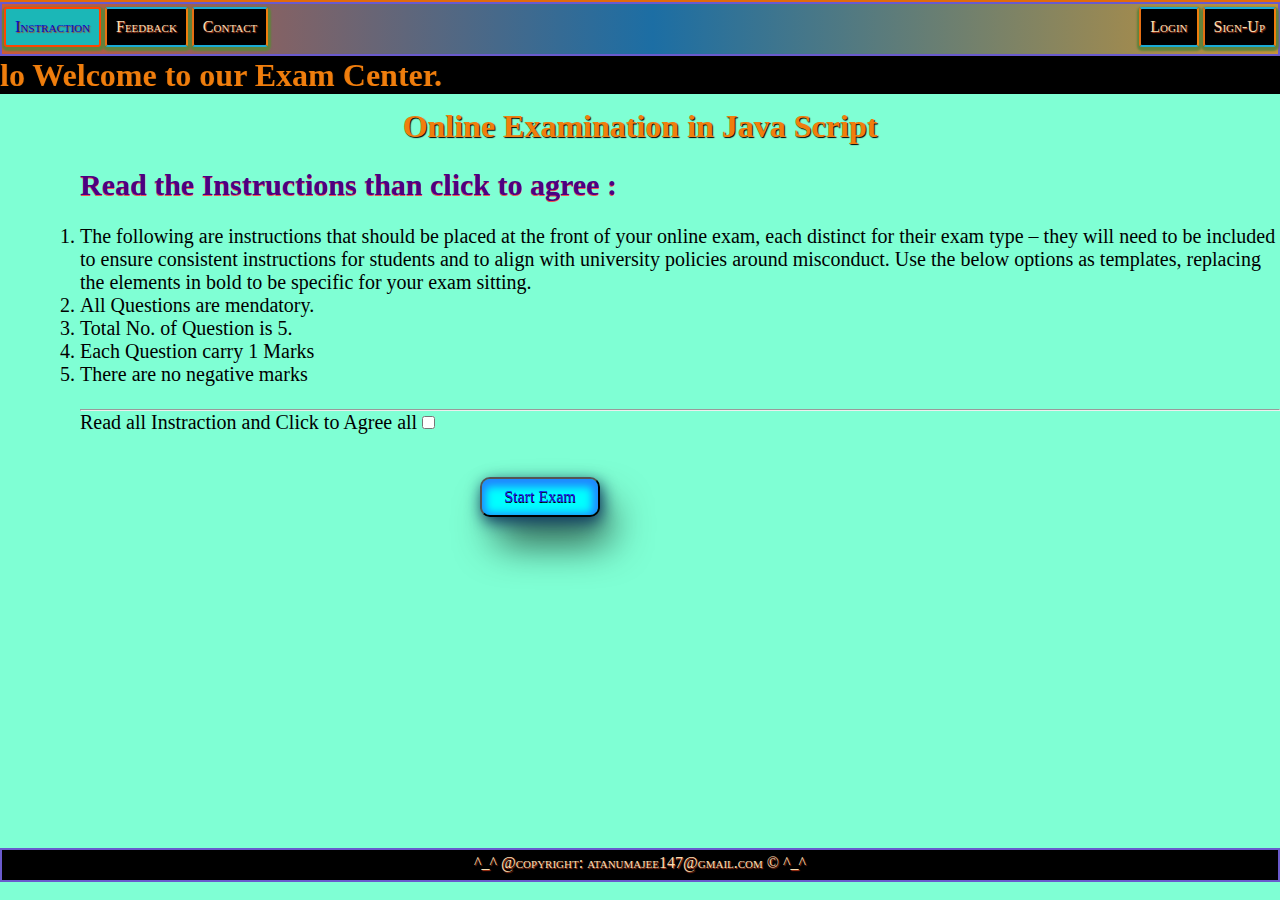
<file: index.html>
<!DOCTYPE html>
<html lang="en">
<head>
    <meta charset="UTF-8">
    <meta http-equiv="X-UA-Compatible" content="IE=edge">
    <meta name="viewport" content="width=device-width, initial-scale=1.0">
    <title>Instruction Page</title>
<link rel="stylesheet" href="./Files/style.css">
<link rel="shortcut icon" href="./img/favicon.ico" type="image/x-icon">
    <style>
        body{
    height: 100vh;
    background-color: aquamarine;}

main{
    height: 88vh;
    
}
    </style>

</head>
<body onload="getName()">
    <div class="progress"></div>
    <header>
        <nav>
            <ul>
                <li style="background-color: rgb(27, 183, 183);border: 2px solid orangered;"><a href="./index.html" style="color: rgb(12, 12, 202);">Instraction</li>
         
                <li><a href="./feedback.html">Feedback</a></li>
                <li><a href="./contact.html">Contact</a></li>
                <li class="left"><a href="./sign-up.html" >Sign-Up</a></li>
                <li class="left" ><a href="./login.html" >Login</a></li>
            </ul>
        </nav>
    </header>
    <main>

       <marquee behavior="else" direction="right"><h1> Hello <span id="name" style="background-color: black; color: #f07e0d; text-shadow: 1px 1px 1px  black;  font-family: Georgia, 'Times New Roman', Times, serif;box-shadow: none; font-size: 34px;"> </span> Welcome to our Exam Center.</h1></marquee>
  
     
      <h1 id="inst">Online Examination in Java Script <div id="time"></div></h1>
      <br>
      <div id="maininstrack">
    <h2 >Read the Instructions than click to agree :  </h2>
    <br>
    <ol>
        <li>The following are instructions that should be placed at the front of your online exam, each distinct for their exam type – they will need to be included to ensure consistent instructions for students and to align with university policies around misconduct. Use the below options as templates, replacing the elements in bold to be specific for your exam sitting. </li>
        <li>All Questions are mendatory.</li>
        <li>Total No. of Question is 5.</li>
        <li>Each Question carry 1 Marks</li>
        <li>There are no negative marks</li>
    </ol>
    <br> <hr>
    <label for="checkbox"> Read all Instraction and Click to Agree all  
    <input type="checkbox" id="checkbox" name="checkbox" value="checkbox" ></label><br><br>
      <button id="startExamBtn">Start Exam</button>
</div> 
    </main>
    <footer id="footer"><p> ^_^ @copyright: <a href="mailto:atanumajee147@gmail.com" id="aidlast">atanumajee147@gmail.com</a> &copy; ^_^</p></footer>
    <script src="./Files/system.js"></script>
    
  <script>
      // use to real time and date generate
setInterval(() => {
    let myTime= new Date();
    let time = (`${myTime.getHours()}:${myTime.getMinutes()}:${myTime.getSeconds()} at ${myTime.getDay()}/${myTime.getDate()}/${myTime.getFullYear()}`);
    document.getElementById("time").innerHTML=time;
  }, 1000);

  </script>
         <script src="./Files/system.js"></script>

</body>
</html>
</file>
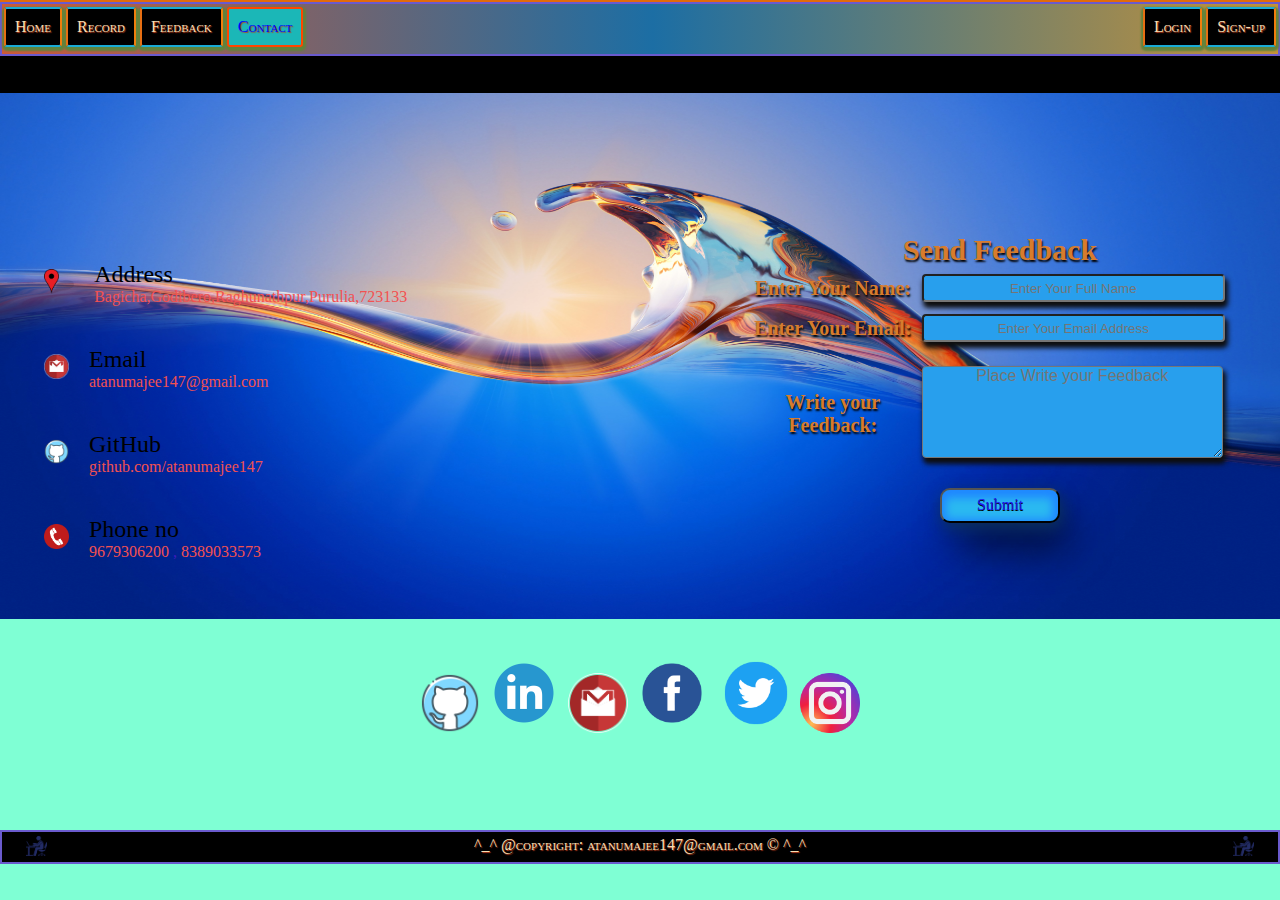
<file: contact.html>
<!DOCTYPE html>
<html lang="en">

<head>
    <meta charset="UTF-8">
    <meta http-equiv="X-UA-Compatible" content="IE=edge">
    <meta name="viewport" content="width=device-width, initial-scale=1.0">
    <title>Contact-Me</title>
   <link rel="shortcut icon" href="./img/favicon.ico" type="image/x-icon">
    <link rel="stylesheet" href="./Files/style.css">
</head>
<style>
    body {
        height: 100vh;

    }

    main {
        height: 86vh;
        background-image: url(./img/4.jpg);
        background-size: 100vw 44vw;
        background-repeat: no-repeat;

    }

    .fb {
        background-color: rgb(27, 183, 183);
        border: 2px solid orangered;
    }

    .fbn {
        color: blue;
    }
</style>

<body>
    <div class="progress"></div>
    <header>
        <nav>
            <ul>
                <li><a href="#">Home</a></li>
                <li><a href="./record.html">Record</a></li>
                <li><a href="./feedback.html">Feedback</a></li>
                <li class="fb"><a href="./contact.html" class="fbn">Contact</a></li>
                <li class="left"><a href="./sign-up.html">Sign-up</a></li>
                <li class="left"><a href="./login.html">Login</a></li>
            </ul>
        </nav>
    </header>
    <main>
        <div class="content">

            <marquee behavior="else" direction="left">
                <h1>Your Opinion is improtant to us.This way we can keep improving our webside..</h1>
            </marquee>
        </div>
        <div id="yourfeedBack">


            <div class="container">
                <div class="contactInfo">
                    <div class="box">
                        <div class="icon">
                            <a href="#"><img src="./img/map.png" alt="map" height="25px"></a>
                        </div>
                        <div class="text">
                            <h2>Address</h2>
                            <p>
                                <a
                                    href="https://www.google.co.in/maps/place/Doctor+Chamber/@23.5484072,86.7553114,17z/data=!3m1!4b1!4m5!3m4!1s0x39f6e570a6f3d693:0xa74ee10884394006!8m2!3d23.5484072!4d86.7575001?hl=en&authuser=0">Bagicha,Godibero,Raghunathpur,Purulia,723133</a>
                            </p>

                        </div>
                    </div>
                    <div class="box">
                        <div class="icon">
                            <a href="#"><img src="./img/mail.png" alt="mail" height="25px"></a>
                        </div>
                        <div class="text">
                            <h2>Email</h2>
                            <p>
                                <a href="mailto:atanumajee147@gmail.com">atanumajee147@gmail.com</a>
                            </p>

                        </div>
                    </div>
                    <div class="box">
                        <div class="icon">
                            <a href="#"><img src="./img/github.png" alt="GitHub" height="25px"></a>
                        </div>
                        <div class="text">
                            <h2>GitHub</h2>
                            <p>
                                <a href="http://www.github.com/atanumajee147">github.com/atanumajee147</a>
                            </p>

                        </div>
                    </div>
                    <div class="box">
                        <div class="icon">
                            <a href="#"><img src="./img/call.png" alt="call" height="25px"></a>
                        </div>
                        <div class="text">
                            <h2>Phone no</h2>
                            <p>
                                <a href="tel:+9679306200">9679306200</a> , <a href="tel:+8389033573">8389033573</a>
                            </p>

                        </div>
                    </div>
                </div>
                <div class="contactForm">
                    <form onsubmit="event.preventDefault(); inputFeedbackTable()">
                        <table id="feedbackTable">
                            <thead>
                                <tr>
                                    <th colspan="5">
                                        <h2>Send Feedback</h2>
                                    </th>
                                </tr>
                            </thead>
                            <tbody>
                                <tr>
                                    <th><label for="fh_name">Enter Your Name:</th>
                                    <td><input type="text" name="fh_name" id="fh_name"
                                            placeholder="Enter Your Full Name" required></td>
                                    </label>
                                </tr>
                                <tr>
                                    <th><label for="fh_email">Enter Your Email:</th>
                                    <td><input type="email" name="fh_email" id="fh_email"
                                            placeholder="Enter Your Email Address" required></td>
                                    </label>
                                </tr>
                                <tr>
                                    <th><label for="fh_feedback">Write your Feedback:</th>
                                    <td><textarea rows="5" cols="40" required name="fh_feedback" id="fh_feedback"
                                            placeholder="Place Write your Feedback"></textarea></label>
                                </tr>
                                <tr>
                                    <th colspan="5"><input type="submit" value="Submit" id="fh_submit"></th>

                                </tr>
                            </tbody>

                        </table>
                    </form>
                </div>
            </div>
            <!-- </section> -->
        </div>

<center>

    <a href="https://www.github.com/atanumajee147/" target="blank"> <img src="./img/github.png" alt="github" height="60px" width="60px"></a>
    <a href="https://www.linkedin.com/in/atanumajee147/" target="blank"> <img src="./img/linkedin.png" alt="linkedin" height="80px" width="80px"></a>
    <a href="mailto:atanumajee147/" target="blank"> <img src="./img/mail.png" alt="mail" height="60px" width="60px"></a>
    <a href="https://www.facebook.com/atanumajee147/" target="blank"> <img src="./img/facebook.png" alt="facebook" height="80px" width="80px"></a>
    <a href="https://www.twtter.com/atanumajee147/" target="blank"> <img src="./img/twtter.png" alt="twtter" height="80px" width="80px"></a>
    <a href="https://www.instagram.com/atanumajee147/" target="blank"> <img src="./img/instagram.png" alt="twtter" height="60px" width="60px"></a>

</center>


    </main>
    <footer id="footer">
      <p>  <a href="mailto:atanumajee147@gmail.com" style="float: left; margin-left: 20px;"><img src="./img/xm.png" alt="icon of the web" height="20px "></a>  <a href="mailto:atanumajee147@gmail.com" style="float: right; margin-right: 20px;"><img src="./img/xm.png" alt="icon of the web" height="20px "></a> ^_^ @copyright: <a href="mailto:atanumajee147@gmail.com" id="aidlast">atanumajee147@gmail.com</a> &copy; ^_^
        </p>
    </footer>

    <script>

        // create a onsubmit function 
        function inputFeedbackTable() {
            // all id are  create  variables
            let fh_name = document.getElementById("fh_name").value;
            let fh_email = document.getElementById("fh_email").value;
            let fh_feedback = document.getElementById("fh_feedback").value;

            // all data are store in a array
             let  feedback_store_Object={
                // "no": (feedback_store_Array.length) + 1,
                 "fh_name":fh_name,
                 "fh_email":fh_email,
                 "fh_feedback":fh_feedback

             };


    
             if (localStorage.getItem("Feedback_data") === null) {
               let feedback_store_Array = [];
                feedback_store_Array.push(feedback_store_Object);
                localStorage.setItem('Feedback_data', JSON.stringify(feedback_store_Array));
                // console.log(feedback_store_Array);
            } else {
                feedback_store_Array = JSON.parse(localStorage.getItem("Feedback_data"));
               
                feedback_store_Array.push(feedback_store_Object);
                localStorage.setItem('Feedback_data', JSON.stringify(feedback_store_Array));
                console.log(feedback_store_Array);
            }


            // call the input data clear function
            feedback_input_remove();


        }


        // we are create this function to clear all input data.....
        function feedback_input_remove() {
            let fh_name = document.getElementById("fh_name").value = "";
            let fh_email = document.getElementById("fh_email").value = "";
            let fh_feedback = document.getElementById("fh_feedback").value = "";
        }


        
       
            //  console.log(feedback_store_Array);
            //  console.log(feedback_store_Array.length);


            //  create localString to save all input data in broswer ...
/*
            if (localStorage.getItem("Feedback_data") == null) {
                feedback_store_Array = [];
                feedback_store_Array.push([fh_name, fh_email, fh_feedback]);
                localStorage.setItem('Feedback_data', JSON.stringify(feedback_store_Array));
                // console.log(feedback_store_Array);
            } else {
                feedback_store_Array = JSON.parse(localStorage.getItem("Feedback_data"));
                feedback_store_Array = [];
                feedback_store_Array.push([fh_name, fh_email, fh_feedback]);
                localStorage.setItem('Feedback_data', JSON.stringify(feedback_store_Array));
                console.log(feedback_store_Array);
            }

*/

    </script>


</body>

</html>
</file>
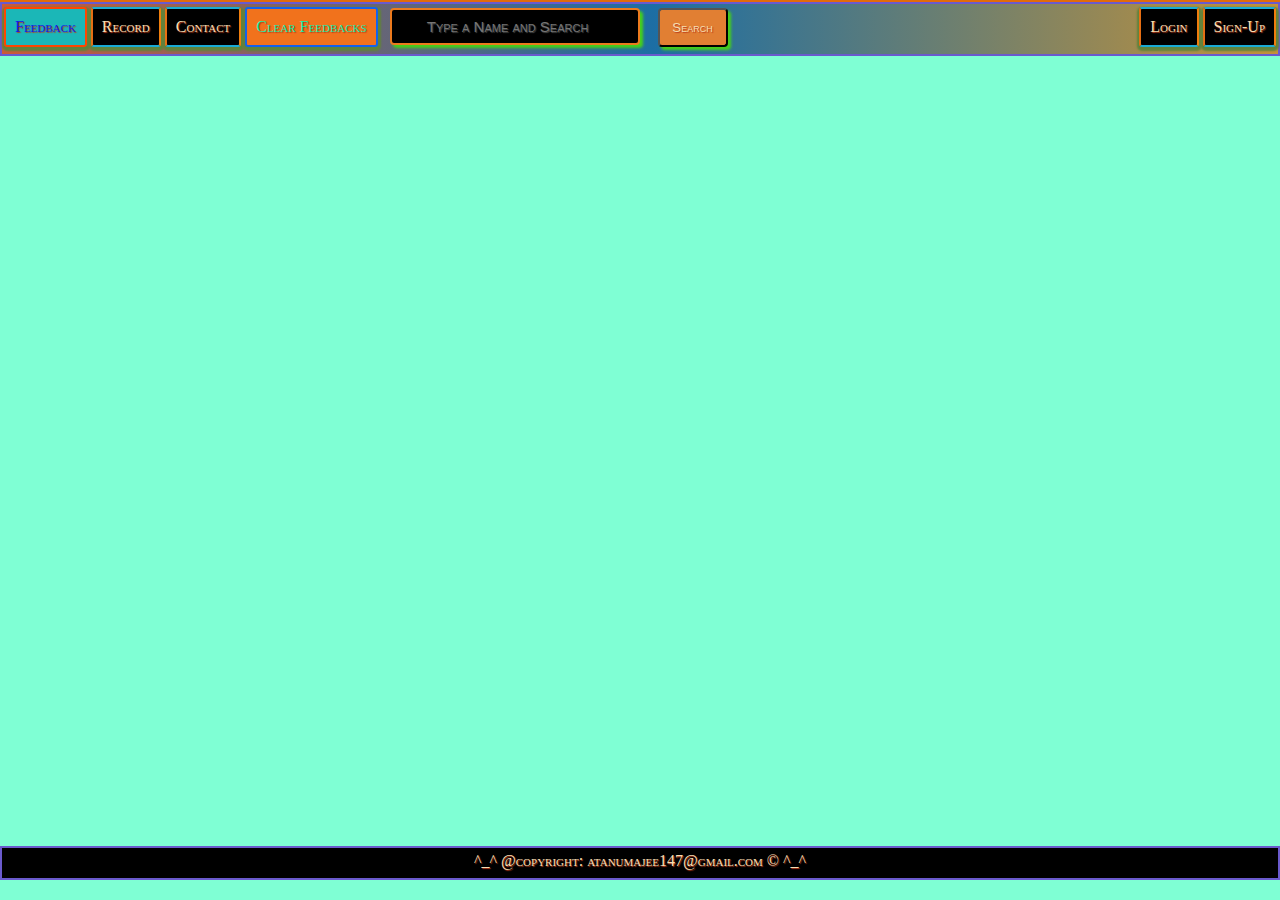
<file: feedback.html>
<!DOCTYPE html>
<html lang="en">

<head>
    <meta charset="UTF-8">
    <meta http-equiv="X-UA-Compatible" content="IE=edge">
    <meta name="viewport" content="width=device-width, initial-scale=1.0">
    <title>Feedback Record</title>
    <link rel="stylesheet" href="./Files/style.css">
    <link rel="shortcut icon" href="./img/favicon.ico" type="image/x-icon">
    <style>
        body {
            height: 100vh;
            background-color: aquamarine;
        }

        main {
            height: 87.8vh;
        }

        #deleteFb {
            background-color: aquamarine;
            height: auto;
            width: 80%;
            height: 80%;
            /* border: 2px solid black; */
            border-radius: 20%;
        }

        #deleteFb:hover {
            background-color: rgb(27, 201, 213);
            height: auto;
            width: 80%;
            height: 80%;
            /* border: 2px solid black; */
            border-radius: 20%;
        }
        
        #Feedback_search {
            background-color: black;
            padding: 8px;
            width: 250px;
            text-align: center;
            margin: 4px 10px;
            color: rgb(234, 219, 15);


            font-variant: small-caps;

            text-shadow: 1px 1px 1px rgb(75, 76, 75);
           font-size:15px;
            border: 2px solid rgb(236, 122, 29);
            border-radius: 4px;
            box-shadow: 3px 3px 3px rgb(70, 210, 23);
        }

      
        #Feedback_searchButton {
            padding: 10px;
            width: 70px;
            background-color: rgb(225, 127, 51);
            color: wheat;
            box-shadow: 3px 3px 3px rgb(70, 210, 23);

            font-variant: small-caps;

            text-shadow: 1px 1px 1px rgb(186, 58, 26);
            margin: 1px 4px;
            border-radius: 4px;
        }
        #Feedback_searchButton:hover {
            padding: 10px;
            width: 70px;
            background-color: rgb(49, 146, 225);
            color: rgb(223, 61, 21);
            box-shadow: 2px 1px 2px rgb(5, 16, 1);

            font-variant: small-caps;

            box-shadow: 3px 3px 3px orange;
            margin: 1px 4px;
            border-radius: 4px;
        }
          #Feedback_data_Table{
              margin: 5vh 15vw;
              height: 40vh;
              width: 70vw;
              position: fixed;
              overflow: scroll;
              background-color: rgb(239, 151, 18);
            box-shadow: 2px 5px 10px 5px black;
          }
          #Feedback_data_Table td{
             align-items: center;
              text-align: center;
              background-color: rgb(38, 200, 221);
          }
          #Feedback_data_Table th{
             
              
              background-color: rgb(20, 115, 240);
          }
    </style>
</head>

<body onload="all_feedback_data()">
    <div class="progress"></div>
    <header>
        <nav>
            <ul>
                <li style="background-color: rgb(27, 183, 183);;border: 2px solid orangered;"><a href="./feedback.html"
                        style="color: rgb(22, 22, 235);">Feedback</a></li>
                <li><a href="./record.html">Record </a></li>
                <li><a href="./contact.html">Contact</a></li>
                <li style="background-color: rgb(241, 114, 28);border: 2px solid rgb(18, 98, 236);"><a
                        href="./feedback.html" style="color: rgb(22, 236, 168);" onclick="clearFeedbacks()">Clear
                        Feedbacks</a>
                </li>
                <input type="search" id="Feedback_search" placeholder="Type a Name and Search" onclick="TableData()">
                <input type="button" id="Feedback_searchButton" value="Search" onclick="searchFeedback_name()">
                <li class="left"><a href="sign-up.html">Sign-Up</a></li>
                <li class="left"><a href="./login.html">Login</a></li>
            </ul>
        </nav>
    </header>
    <main>


        <div id="feedback_Table_display">

        </div>



    </main>
    <footer id="footer">
        <p> ^_^ @copyright: <a href="mailto:atanumajee147@gmail.com" id="aidlast">atanumajee147@gmail.com</a> &copy; ^_^
        </p>
    </footer>


    <script>
        function all_feedback_data() {
            console.log("my name is Atanu");
            let receve_feedback = "<table  id='Feedback_data_Table' border='2'>";

            if (localStorage.getItem("Feedback_data") === null) {
                receve_feedback = receve_feedback + "<tr>";
                receve_feedback = receve_feedback + "<th colspan='6'>No Record Founds</th>";

                receve_feedback = receve_feedback + "</tr>";
            } else {
                feedback_store_Array = JSON.parse(localStorage.getItem("Feedback_data"));
                receve_feedback = receve_feedback + "<tr>";
                receve_feedback = receve_feedback + "<th colspan='7'>Receved Feedbacks  </th>";

                receve_feedback = receve_feedback + "</tr>";
                receve_feedback = receve_feedback + "<tr>";
                receve_feedback = receve_feedback + "<th>No</th>";
                receve_feedback = receve_feedback + "<th>Name</th>";
                receve_feedback = receve_feedback + "<th>Email</th>";
                receve_feedback = receve_feedback + "<th>Feedback</th>";
                receve_feedback = receve_feedback + "<th>Action</th>";


                receve_feedback = receve_feedback + "</tr>";
                for (i = 1; i < feedback_store_Array.length; i++) {
                    receve_feedback = receve_feedback + "<tr>";
                    receve_feedback = receve_feedback + "<td>" + i + "</td>";
                    receve_feedback = receve_feedback + "<td>" + feedback_store_Array[i].fh_name + "</td>";
                    receve_feedback = receve_feedback + "<td>" + feedback_store_Array[i].fh_email + "</td>";
                    receve_feedback = receve_feedback + "<td>" + feedback_store_Array[i].fh_feedback + "</td>";
                    receve_feedback = receve_feedback + "<td><button  id='deleteFb' style='color:red'  onclick='deleteFeedback(this)'> Delete </button></td>";
                    receve_feedback = receve_feedback + "</tr>";

                }
                receve_feedback = receve_feedback + "</table>";

                console.log("Feedback_data: " + feedback_store_Array.length);
                document.getElementById('feedback_Table_display').innerHTML = receve_feedback;
            }
        }

        // one by one delete list 
        function deleteFeedback(btn) {
            let tr = btn.parentElement.parentElement;
            let td = tr.getElementsByTagName("td")[1];
            let fh_name = td.innerHTML;
            //alert(regno);

            if (confirm(`Are you sure to delete :- ${fh_name}`)) {
                let delt_feedback_array = [];

                if (localStorage.getItem("Feedback_data") === null) {
                    delt_feedback_array = [];
                } else {
                    let feedback_store_Array = JSON.parse(localStorage.getItem("Feedback_data"));

                    for (i = 0; i < feedback_store_Array.length; i++) {
                        if (feedback_store_Array[i].fh_name != fh_name) {
                            delt_feedback_array.push(feedback_store_Array[i]);
                        }
                    }
                    localStorage.clear();
                    localStorage.setItem('Feedback_data', JSON.stringify(delt_feedback_array));

                    alert(`${fh_name} is Deleted.`);
                    all_feedback_data();

                }
            }
        }




        // create a function to clear all table data from the localStorage 

        function clearFeedbacks() {
            if (confirm("Are you sure to delete all feedbacks !")) { localStorage.clear(); }


        }

        // use to search the table items ....
        function searchFeedback_name() {
            //use to data fatch from Search box (this Search Bar id )
            let input = document.getElementById("Feedback_search").value;

            // use to Identify the table (search table id )
            let Feedback_data_Table = document.getElementById("Feedback_data_Table");

            //Now find the No. of rows in the table
            let TableRow = Feedback_data_Table.getElementsByTagName("tr");
            // use to chatch the row when you search 
            for (i = 0; i < TableRow.length; i++) {
                //Find that td is available or not in the current Row
                let ItemName = TableRow[i].getElementsByTagName("td")[1];
                // let ItemName = TableRow[i].getElementsByTagName("td")[0];

                if (ItemName) {
                    let item = ItemName.innerHTML;
                    let input_len = input.length;
                    let data = item.slice(0, input_len);

                    if (data == input) {
                        TableRow[i].style.display = "";
                    } else {
                        TableRow[i].style.display = "none";
                    }
                }
            }
        }




    </script>
</body>

</html>
</file>
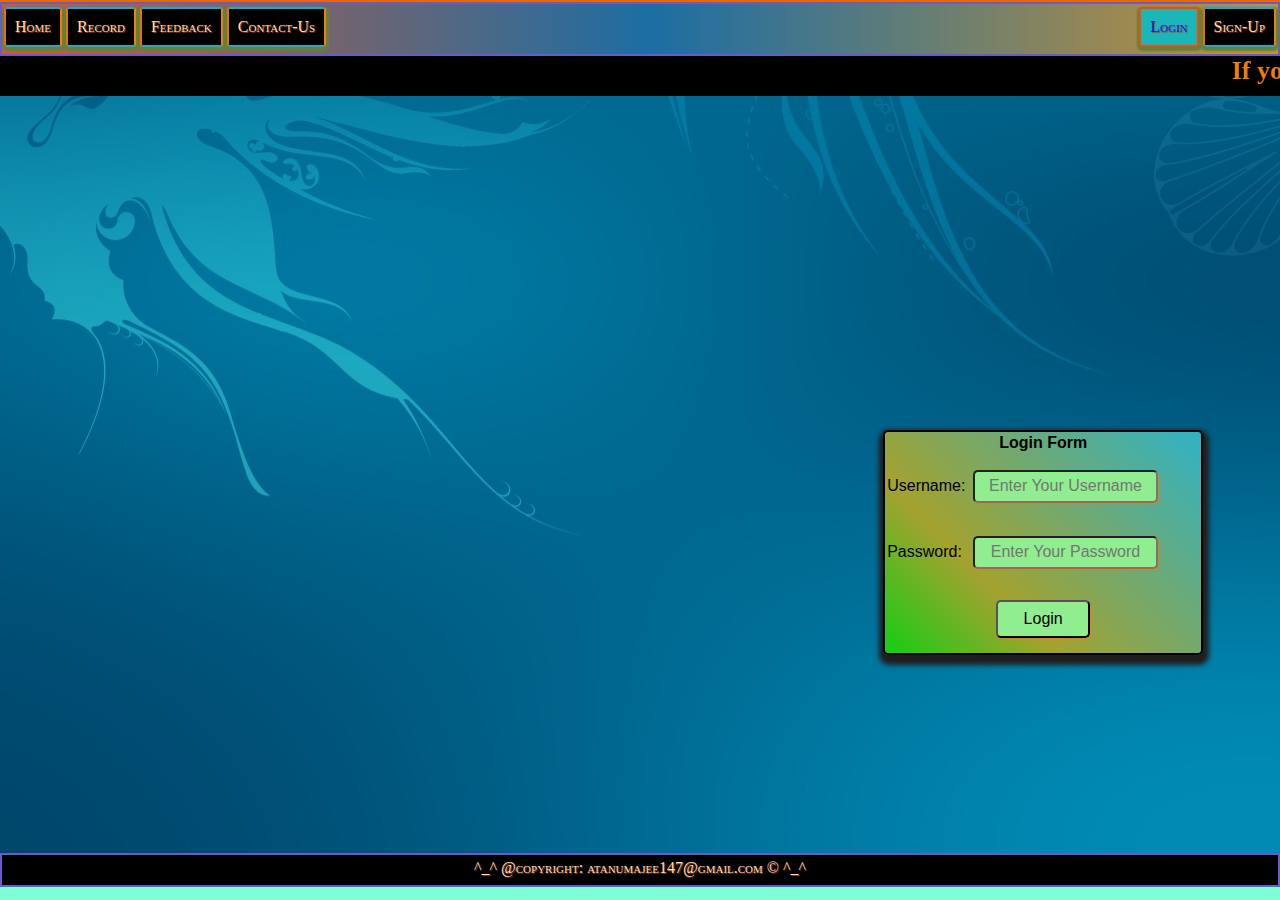
<file: login.html>
<!DOCTYPE html>
<html lang="en">
<head>
    <meta charset="UTF-8">
    <meta http-equiv="X-UA-Compatible" content="IE=edge">
    <meta name="viewport" content="width=device-width, initial-scale=1.0">
    <title>Login Page</title>
    <link rel="stylesheet" href="./Files/style.css">
    <link rel="shortcut icon" href="./img/favicon.ico" type="image/x-icon">
    <style>
    body{
    height: 100vh;
    background-color: aquamarine;
}
main{
    height: 88.5vh;
    background-image: url(./img/login-page-background-images-hd-10.jpg);
}
    </style>
</head>
<body>
    <div class="progress"></div>
    <header>
        <nav>
            <ul>
                <li><a href="#">Home</a></li>
                <li><a href="./record.html">Record</a></li>
                <li><a href="./feedback.html">Feedback</a></li>
                <li><a href="./contact.html">Contact-Us</a></li>
                <li class="left"><a href="sign-up.html" >Sign-Up</a></li>
                <li class="left" style="background-color: rgb(27, 183, 183);;border: 2px solid orangered;"><a href="./login.html" style="color: rgb(22, 22, 235);">Login</a></li>
            </ul>
        </nav>
    </header>
    <main>
        <marquee behavior="else" direction="left" id="loginMarquee"><h1> If you have created an account, than login your User id, Otherwise also create an account by going to the sign-up page</h1></marquee>
        <form onsubmit="event.preventDefault(); login()">
          <table  id="loginTable">
              <thead>
                  <tr>
                      <th colspan="2">Login Form</th>
                  </tr>
              </thead>
              <tbody>
                <tr>

             <td><label for="username">Username:</td>
             <td><input type="username" name="username" id="username" placeholder="Enter Your Username" required></td>
            </label> </tr>
            <tr>
             <td><label for="password">Password:</td>
             <td><input type="password" name="password" id="password" placeholder="Enter Your Password" required></td>
            </label> </tr>
            <tr>
                <td colspan="2" align="center"><input type="submit" value="Login" name="submit" id="LoginButton" ></td>
            </tr>
              </tbody>
          </table>
        </form>
           <h1 id="rongPassword"> </h1>
    </main>
    <footer id="footer"><p> ^_^ @copyright: <a href="mailto:atanumajee147@gmail.com" id="aidlast">atanumajee147@gmail.com</a> &copy; ^_^</p></footer>
    <script src="./Files/system.js"></script>
</body>
</html>
</file>
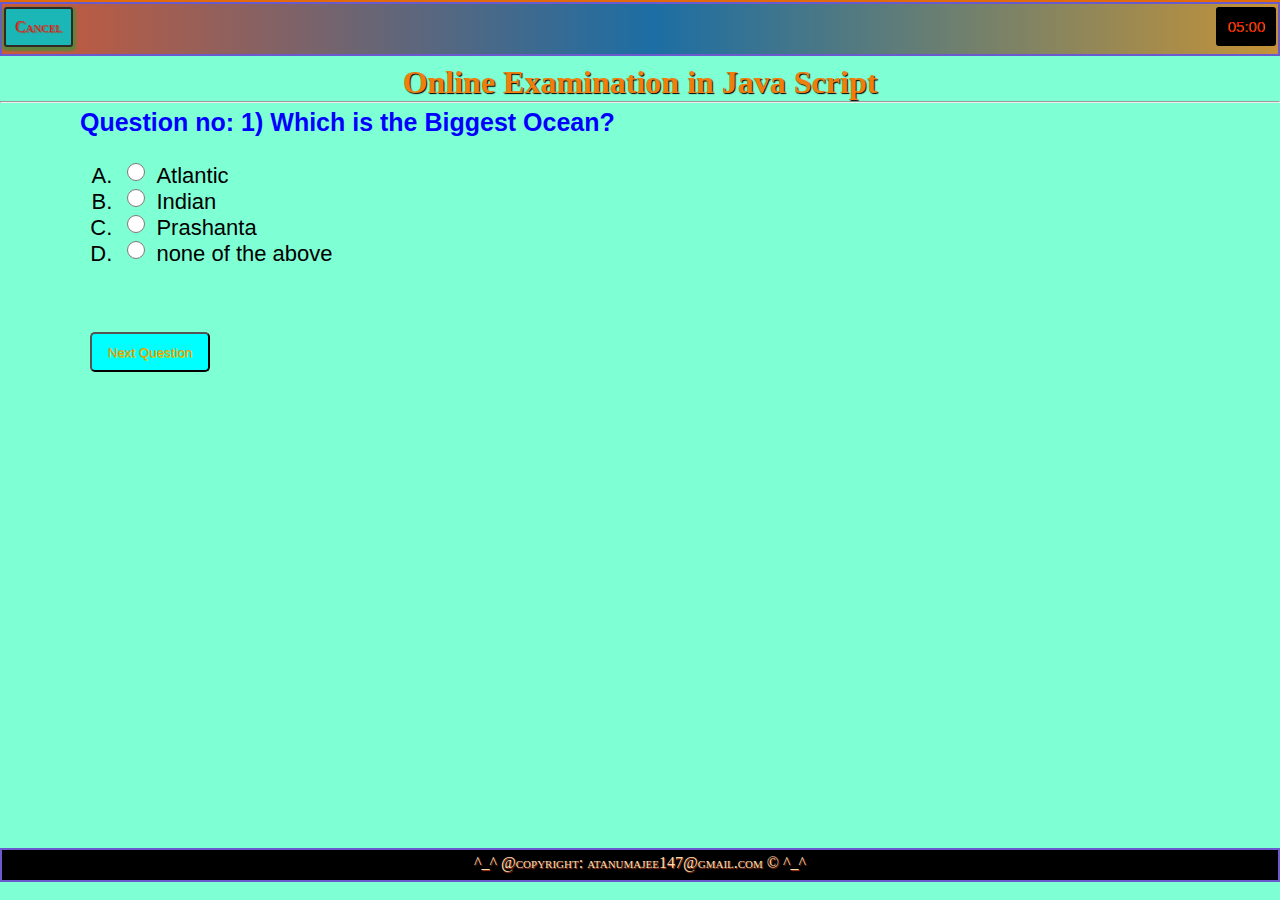
<file: questionPage.html>
<!DOCTYPE html>
<html lang="en">

<head>
    <meta charset="UTF-8">
    <meta http-equiv="X-UA-Compatible" content="IE=edge">
    <meta name="viewport" content="width=device-width, initial-scale=1.0">
    <title>Questions Page</title>
    <link rel="stylesheet" href="./Files/style.css">
    <link rel="shortcut icon" href="./img/favicon.ico" type="image/x-icon">
    <style>
        #time {
            color: burlywood;
        }
    </style>
    <style>
        body {
            height: 100vh;
            background-color: aquamarine;
        }

        main {
            height: 88vh;
        }

        #cnTime {
            border: 2px solid black;
            text-decoration: none;
            font-size: medium;
            box-shadow: none;
        }

        #cnTime:hover {
            border: 2px solid black;
            text-decoration: none;
            font-size: medium;
            color: red;
            background-color: black;
            box-shadow: none;
        }

        #cnTime #Mtime {
            border: none;
            color: red;
            font-size: 15px;
            font-family: 'Trebuchet MS', 'Lucida Sans Unicode', 'Lucida Grande', 'Lucida Sans', Arial, sans-serif;
            text-shadow: 0.3px 0.3px 0.3px rgb(82, 233, 41);
        }

        #name {
            /* background-color: darkgoldenrod; */
            /* height: 5px; */
            color: #f07e0d;

            width: 180%;
            height: 0px;
            font-size: 30px;
            margin-top: 8px;
            text-shadow: 2px 2px 6px  rgb(20, 20, 20);
           
        }
        #qno, #question, #lequestion{
            color: blue;
            font-size: 25px;
        }
        ol{
            margin: 2vw 3vw;
            font-size: 22px;
            color: black;
              text-align: left;
        }
        #student_choose1,#student_choose2,#student_choose3,#student_choose4{
            margin: 0px 10px ;
        }
        input[type='radio'] {
           
        width: 18px;
        height: 18px;
        border-radius: 15px;
        top: -2px;
        left: -1px;
        position: relative;
        background-color: #ffa500;
        content: '';
        display: inline-block;
        visibility: visible;
        border: 2px solid rgb(220, 76, 76);
        
       
    }
        input[type='radio']:checked:after {
        width: 15px;
        height: 15px;
        border-radius: 15px;
        top: -2px;
        left: -1px;
        position: relative;
        background-color:rgb(231, 132, 61);
        content: '';
        display: inline-block;
        visibility: visible;
        border: 2px solid white;
        box-shadow: 0.8px 1px 1px 1.2px black;
    }

    </style>

</head>

<body onload="displayQuestion();getName();">
    <div class="progress"></div>
    <header>
        <nav>
            <ul>
                <li style="background-color: rgb(27, 183, 183);border: 2px solid rgb(49, 41, 38);"><a href="#"
                        style="color: rgb(225, 24, 24);">Cancel</a></li>

                <li class="left" id="cnTime">
                    <div id="Mtime">05:00</div>
                </li>
            </ul>
        </nav>
    </header>
    <main>
        <h1 id="name" style="float: right;"></h1>
        <h1 id="inst"> Online Examination in Java Script</h1>
        <hr>
        <div class="myquestionsClass">
            <h3  id="lequestion">Question no: <span id="qno"> 1</span>) <span id="question">What is your feberate game?</span>
            </h3>
            <ol type="A">
                <li><input type="radio"  name="student_choose" id="student_choose1"><span id="option_no1"> Football</span></li>
                <li><input type="radio" name="student_choose" id="student_choose2"><span id="option_no2"> Cram</span></li>
                <li><input type="radio" name="student_choose" id="student_choose3"><span id="option_no3"> Kabadi</span></li>
                <li><input type="radio" name="student_choose" id="student_choose4"><span id="option_no4"> None of the Above</span></li>
            </ol>
            <div class="bSameLine">
                <button onclick="previousButtonFun()" id="previousButton">Previous Question</button>
                <button onclick="nextButtonFun()" id="nextButton">Next Question</button>
                <button onclick="finalButtonFun()" id="finalButton">Final Submit</button>
            </div>
    </main>
    <footer id="footer">
        <p> ^_^ @copyright: <a href="mailto:atanumajee147@gmail.com" id="aidlast">atanumajee147@gmail.com</a> &copy; ^_^
        </p>
    </footer>
    <script>
        
startTimer(60 * 5);

// Count Down Timer
function startTimer(duration) {
  var timer = duration,
      minutes, seconds;
  var x = setInterval(function() {
      minutes = parseInt(timer / 60);
      seconds = parseInt(timer % 60);

      minutes = minutes < 10 ? "0" + minutes : minutes;
      seconds = seconds < 10 ? "0" + seconds : seconds;

      document.getElementById('Mtime').innerHTML = "Time Left: " + minutes + ":" + seconds;

      if (--timer < 0) {
          clearInterval(x);
          finalButton()
      }
  }, 1000);
}
    </script>
    <script src="./Files/system.js"></script>

</body>

</html>
</file>
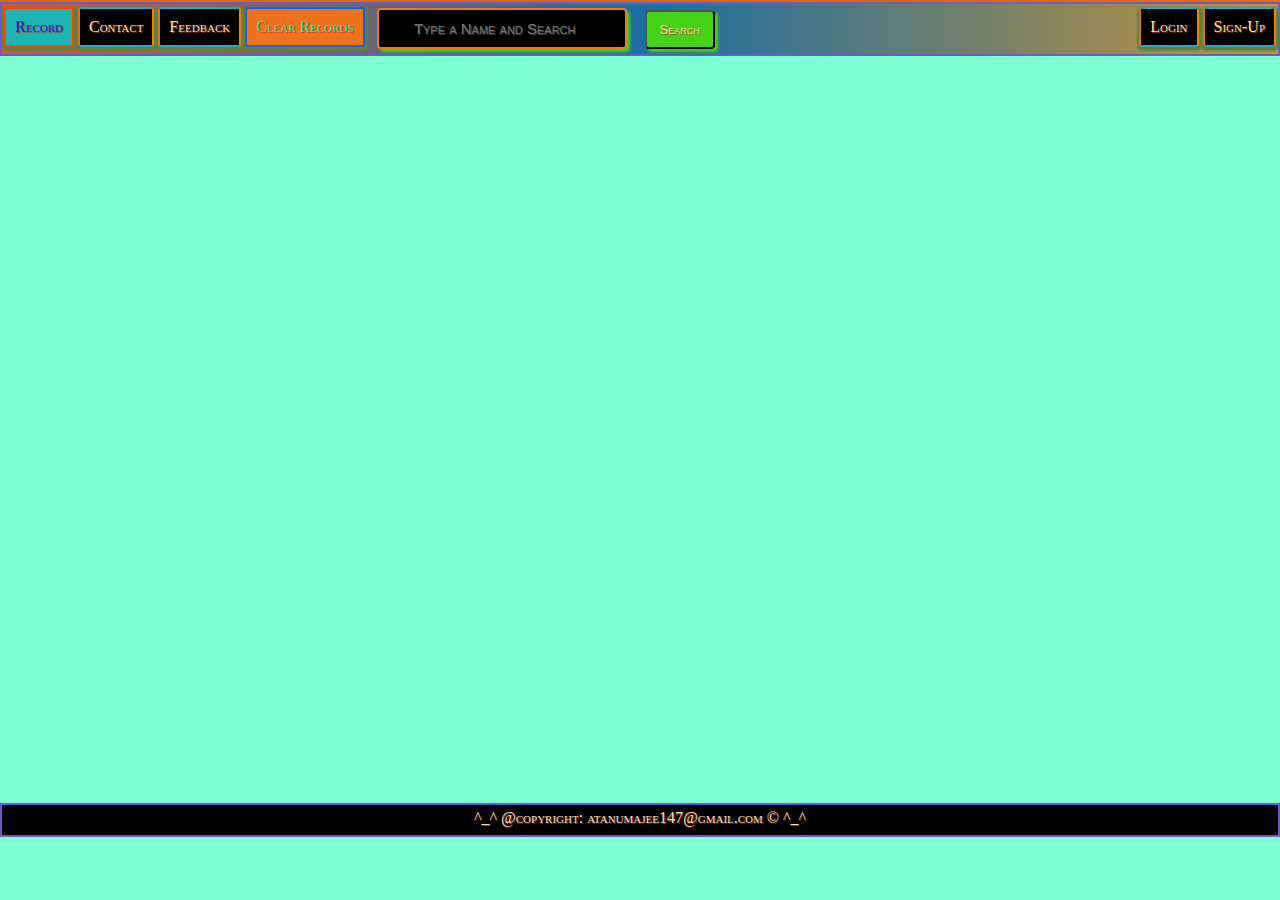
<file: record.html>
<!DOCTYPE html>
<html lang="en">

<head>
    <meta charset="UTF-8">
    <meta http-equiv="X-UA-Compatible" content="IE=edge">
    <meta name="viewport" content="width=device-width, initial-scale=1.0">
    <title>Record page</title>
    <link rel="stylesheet" href="./Files/style.css">
    <link rel="shortcut icon" href="./img/favicon.ico" type="image/x-icon">
    <style>
        body {
            height: 100vh;
            background-color: aquamarine;
        }

        main {
            height: 83vh;
        }

        #student_data_table {
            margin: 5vh 8vw;
            background: cornflowerblue;
            height: 45vh;
            width: 84vw;
            color: black;
           
          
        }

        #student_data_table th {
            background: rgb(80, 147, 241);
       border-radius: 4px;
         font-size: 24px;
            border: 2px solid black;
            text-shadow: 0.2px 0.5px 0.5px red ;
        }

        #student_data_table th:hover {
            background: rgb(212, 183, 37);

            border: 2px solid rgb(214, 63, 63);
        }

        #student_data_table td:hover {
            background: rgb(105, 223, 26);
            text-align: center;
            font-size: 20px;
           
            border: 2px double rgb(38, 229, 194);
           
            font-family: 'Trebuchet MS', 'Lucida Sans Unicode', 'Lucida Grande', 'Lucida Sans', Arial, sans-serif;

        }

        #student_data_table td {
            background: rgb(5, 103, 136);
            text-align: center;
            border: 2px solid rgb(20, 21, 21);
         font-size: 20px;
         color: #ed7717;
            font-family: 'Trebuchet MS', 'Lucida Sans Unicode', 'Lucida Grande', 'Lucida Sans', Arial, sans-serif;

        }

        #searchBar {
            background-color: black;
            padding: 10px;
            width: 250px;
            text-align: center;
            margin: 4px 10px;
            color: rgb(234, 219, 15);


            font-variant: small-caps;

            text-shadow: 1px 1px 1px rgb(75, 76, 75);
           font-size:15px;
            border: 2px solid rgb(236, 122, 29);
            border-radius: 4px;
            box-shadow: 3px 3px 3px rgb(70, 210, 23);
        }

      
        #searchButton {
            padding: 10px;
            width: 70px;
            background-color: rgb(70, 210, 23);
            color: wheat;
            box-shadow: 3px 3px 3px rgb(70, 210, 23);

            font-variant: small-caps;

            text-shadow: 1px 1px 1px rgb(186, 58, 26);
            margin: 1px 4px;
            border-radius: 4px;
        }
        #searchButton:hover {
            padding: 10px;
            width: 70px;
            background-color: rgb(70, 210, 23);
            color: rgb(223, 61, 21);
            box-shadow: 3px 3px 3px rgb(70, 210, 23);

            font-variant: small-caps;

            box-shadow: 3px 3px 3px orange;
            margin: 1px 4px;
            border-radius: 4px;
        }
          
        #edButtos {
            background-color: aquamarine;
            height: auto;
            width: 80%;
            height: 80%;
            /* border: 2px solid black; */
            border-radius: 20%;
        }
        #edButtos:hover {
            background-color: rgb(27, 201, 213);
            height: auto;
            width: 80%;
            height: 80%;
            /* border: 2px solid black; */
            border-radius: 20%;
        }
   
        #student_data_table::-webkit-scrollbar {
  width: 1em;
}
 
#student_data_table::-webkit-scrollbar-track {
  box-shadow: inset 0 0 6px rgba(0, 0, 0, 0.3);
}
 
#student_data_table::-webkit-scrollbar-thumb {
  background-color: darkgrey;
  outline: 1px solid slategrey;
}

    </style>
</head>

<body onload="all_student_data()">
    <div class="progress"></div>
    <header>
        <nav>
            <ul>
                <li style="background-color: rgb(27, 183, 183);;border: 2px solid orangered;"><a href="./record.html"
                        style="color: rgb(22, 22, 235);">Record</a></li>
                <li><a href="./contact.html">Contact</a></li>
                <li><a href="./feedback.html">Feedback</a></li>
                <li style="background-color: rgb(241, 114, 28);border: 2px solid rgb(18, 98, 236);"><a
                        href="./record.html" style="color: rgb(22, 236, 168);" onclick="clearList()">Clear Records</a>
                </li>
                <input type="search" id="searchBar" placeholder="Type a Name and Search" onclick="TableData()">
                <input type="button" id="searchButton" value="Search"  onclick="searchByName()">
                <li class="left"><a href="sign-up.html">Sign-Up</a></li>
                <li class="left"><a href="./login.html">Login</a></li>
            </ul>
        </nav>
    </header>
    <main>


        <div id="student_data_Table_display">

        </div>



    </main>
    <footer id="footer">
        <p> ^_^ @copyright: <a href="mailto:atanumajee147@gmail.com" id="aidlast">atanumajee147@gmail.com</a> &copy; ^_^
        </p>
    </footer>


    <script>
        function all_student_data() {
            console.log("my name is Atanu");
            let this_data = "<table  id='student_data_table'>";

            if (localStorage.getItem("student_data") === null) {
                this_data = this_data + "<tr>";
                this_data = this_data + "<th colspan='6'>No Record Founds</th>";

                this_data = this_data + "</tr>";
            } else {
                let student_data_store_Array = JSON.parse(localStorage.getItem("student_data"));
                this_data = this_data + "<tr>";
                this_data = this_data + "<th colspan='7'>Student Data Record Table </th>";

                this_data = this_data + "</tr>";
                this_data = this_data + "<tr>";
                this_data = this_data + "<th>Username</th>";
                this_data = this_data + "<th>Name</th>";
                this_data = this_data + "<th>Password</th>";
                this_data = this_data + "<th>Re-Enter-Password</th>";
                this_data = this_data + "<th>Email</th>";
                this_data = this_data + "<th>Date of Birth</th>";
                this_data = this_data + "<th>Action</th>";
                this_data = this_data + "</tr>";
                for (i = 0; i < student_data_store_Array.length; i++) {
                    this_data = this_data + "<tr>";
                    this_data = this_data + "<td>" + student_data_store_Array[i].username + "</td>";
                    this_data = this_data + "<td>" + student_data_store_Array[i].name + "</td>";
                    this_data = this_data + "<td>" + student_data_store_Array[i].password + "</td>";
                    this_data = this_data + "<td>" + student_data_store_Array[i].retypepassword + "</td>";
                    this_data = this_data + "<td>" + student_data_store_Array[i].useremail + "</td>";
                    this_data = this_data + "<td>" + student_data_store_Array[i].date + "</td>";
                    this_data = this_data + "  <td><button  id='edButtos' style='color:red'  onclick='deleteRecord(this)'> Delete </button></td>";
                    this_data = this_data + "</tr>";
                }    
                this_data = this_data + "</table>";

                console.log("student_data: " + student_data_store_Array.length);
                document.getElementById('student_data_Table_display').innerHTML = this_data;
            }
        }
       
 // use to delete one by one rows 


        function deleteRecord(btn) {
            let tr = btn.parentElement.parentElement;
            let td = tr.getElementsByTagName("td")[0];
            let username = td.innerHTML;
            //alert(regno);

            if (confirm(`Are you sure to delete :- ${username}`)) {
                let OtherStudent_Array = [];
				
                if (localStorage.getItem("student_data") === null) {
                    OtherStudent_Array  = [];
                } else {
                    let student_data_store_Array = JSON.parse(localStorage.getItem("student_data"));

                    for (i = 0; i < student_data_store_Array.length; i++) {
                        if (student_data_store_Array[i].username != username) {
                            OtherStudent_Array.push(student_data_store_Array[i]);
                        }
                    }

                    localStorage.clear();
                    localStorage.setItem('student_data', JSON.stringify(OtherStudent_Array));

                    alert(`${username} is Deleted.`);
                    all_student_data();
                 
                }
            }
        }

        


        // create a function to clear all table data from the localStorage 

        function clearList() {
            if (confirm("Are u sure to  clear the all data !"));
            localStorage.clear();

        }

        // use to search the table items ....
        function searchByName() {
            //use to data fatch from Search box (this Search Bar id )
            let input = document.getElementById("searchBar").value;

            // use to Identify the table (search table id )
            let student_data_table = document.getElementById("student_data_table");

            //Now find the No. of rows in the table
            let TableRow = student_data_table.getElementsByTagName("tr");
            // use to chatch the row when you search 
            for (i = 0; i < TableRow.length; i++) {
                //Find that td is available or not in the current Row
                let ItemName = TableRow[i].getElementsByTagName("td")[1];
                // let ItemName = TableRow[i].getElementsByTagName("td")[0];

                if (ItemName) {
                    let item = ItemName.innerHTML;
                    let input_len = input.length;
                    let data = item.slice(0, input_len);

                    if (data == input) {
                        TableRow[i].style.display = "";
                    } else {
                        TableRow[i].style.display = "none";
                    }
                }
            }
        }


    </script>
</body>

</html>
</file>
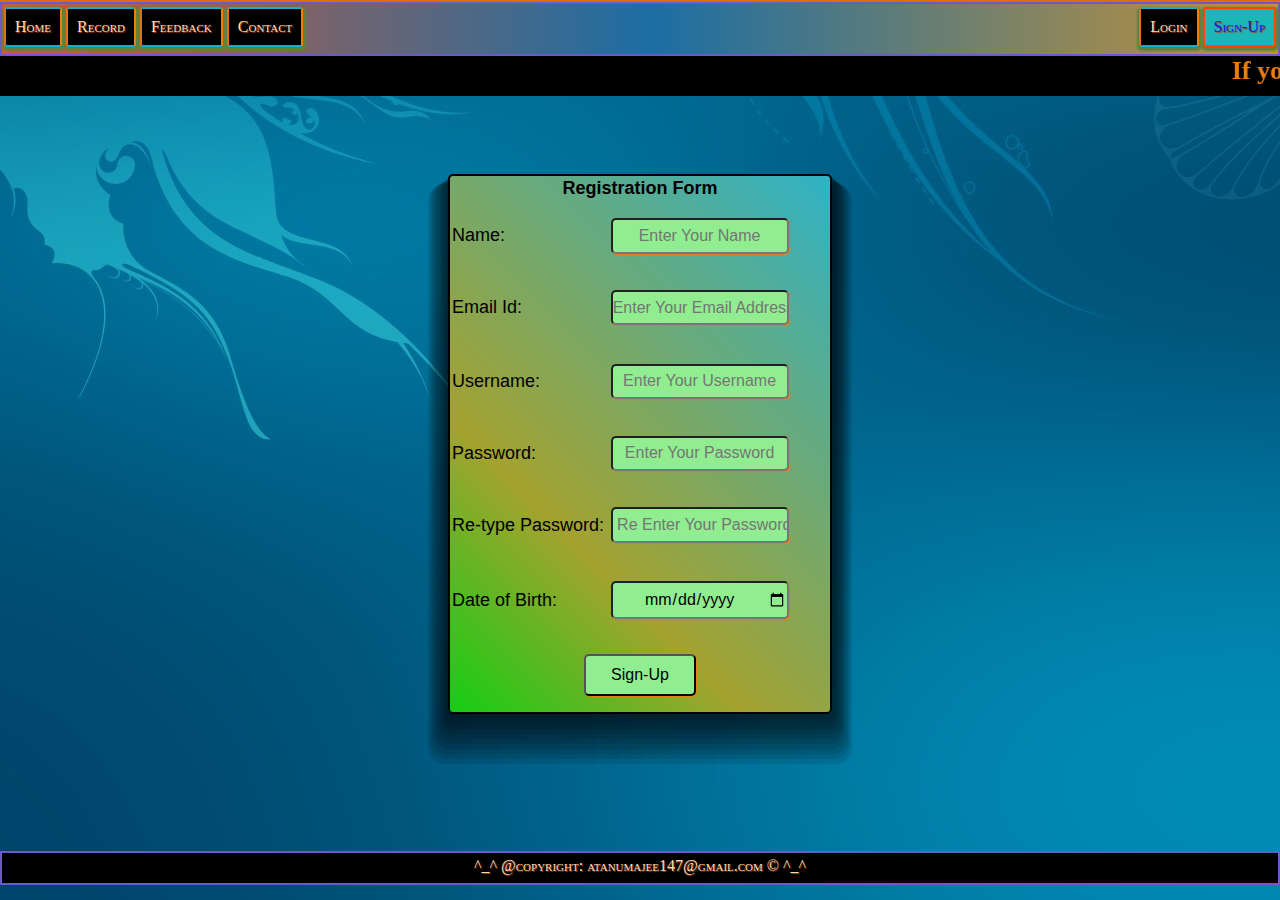
<file: sign-up.html>
<!DOCTYPE html>
<html lang="en">

<head>
    <meta charset="UTF-8">
    <meta http-equiv="X-UA-Compatible" content="IE=edge">
    <meta name="viewport" content="width=device-width, initial-scale=1.0">
    <title>Sign-Up page</title>
    <link rel="stylesheet" href="./Files/style.css">
    <link rel="shortcut icon" href="./img/favicon.ico" type="image/x-icon">
</head>
<style>
    body{
        height: 100vh;
        background-image: url(./img/login-page-background-images-hd-10.jpg);
    }
      main{
          height: 88.3vh;
         
      }
</style>
<body>
    <div class="progress"></div>
    <header>
        <nav>
            <ul>
                <li><a href="#">Home</a></li>
                <li><a href="./record.html">Record</a></li>
                <li><a href="./feedback.html">Feedback</a></li>
                <li><a href="./contact.html">Contact</a></li>
                <li class="left" style="background-color: rgb(27, 183, 183);;border: 2px solid orangered;"><a
                        href="./sign-up.html" style="color: rgb(22, 22, 235);">Sign-Up</a></li>
                <li class="left"><a href="./login.html">Login</a></li>
            </ul>
        </nav>
    </header>
    <main>
        <marquee behavior="else" direction="left" id="loginMarquee"><h1> If you have created an account, than login your User id, Otherwise also create an account by going to the sign-up page</h1></marquee>

        <form form onsubmit="event.preventDefault(); register()">


            <table id="signUpTable">
                <thead>
                    <tr>
                        <th colspan="2"><b> Registration Form </b></th>
                    </tr>
                </thead>
                <tbody>
                    <tr>

                        <td><label for="name">Name:</td>
                        <td><input type="name" name="name" id="name" placeholder="Enter Your Name"></td>
                        </label>
                    </tr>
                    <tr>

                        <td><label for="useremail">Email Id:</td>
                        <td><input type="useremail" name="useremail" id="useremail"
                                placeholder="Enter Your Email Address"></td>
                        </label>
                    </tr>
                    <tr>
                    <tr>

                        <td><label for="username">Username:</td>
                        <td><input type="username" name="username" id="username" placeholder="Enter Your Username"
                                required></td>
                        </label>
                    </tr>
                    <tr>
                        <td><label for="password">Password:</td>
                        <td><input type="password" name="password" id="password" placeholder="Enter Your Password"
                                required></td>
                        </label>
                    </tr>
                    <tr>
                        <td><label for="retypepassword">Re-type Password:</td>
                        <td><input type="password" name="retypepassword" id="retypepassword"
                                placeholder=" Re Enter Your Password" required></td>
                        </label>
                    </tr>
                    <td><label for="date">Date of Birth:</td>
                    <td><input type="date" name="date" id="date" placeholder="Enter Your Password" required></td>
                    </label> </tr>
                    <tr>
                        <td colspan="2" align="center"><button type="submit" id="addstudent">Sign-Up</button>
                    </tr>
                </tbody>
            </table>
        </form>
    </main>
    <footer id="footer">
        <p> ^_^ @copyright: <a href="mailto:atanumajee147@gmail.com" id="aidlast">atanumajee147@gmail.com</a> &copy; ^_^
        </p>
    </footer>
    <!-- <script src="./Files/system.js"></script> -->



    <script>
        function register() {
            let username = document.getElementById("username").value;
            let name = document.getElementById("name").value;
            let password = document.getElementById("password").value;
            let retypepassword = document.getElementById("retypepassword").value;
            let useremail = document.getElementById("useremail").value;
            let date = document.getElementById("date").value;

            let student_data_object = {
                "username": username,
                "name": name,
                "date": date,
                "password": password,
                "retypepassword": retypepassword,
                "useremail": useremail,
            };
            if (localStorage.getItem("student_data") === null) {
                var student_data_store_Array = [];
                student_data_store_Array.push(student_data_object);
                localStorage.setItem('student_data', JSON.stringify(student_data_store_Array));
                console.log(student_data_store_Array);
            } else {
                var student_data_store_Array = JSON.parse(localStorage.getItem("student_data"));
                student_data_store_Array.push(student_data_object);
                localStorage.setItem('student_data', JSON.stringify(student_data_store_Array));
                console.log(student_data_store_Array);
            }
            removeInputData();
        }

        // one time submit the data than clear the inputBox ....
        function removeInputData() {  // this function use for only clear input data 
            let username = document.getElementById("username").value = "";
            let name = document.getElementById("name").value = "";
            let password = document.getElementById("password").value = "";
            let retypepassword = document.getElementById("retypepassword").value = "";
            let useremail = document.getElementById("useremail").value = "";
            let date = document.getElementById("date").value = "";

        }
    </script>
</body>

</html>
</file>
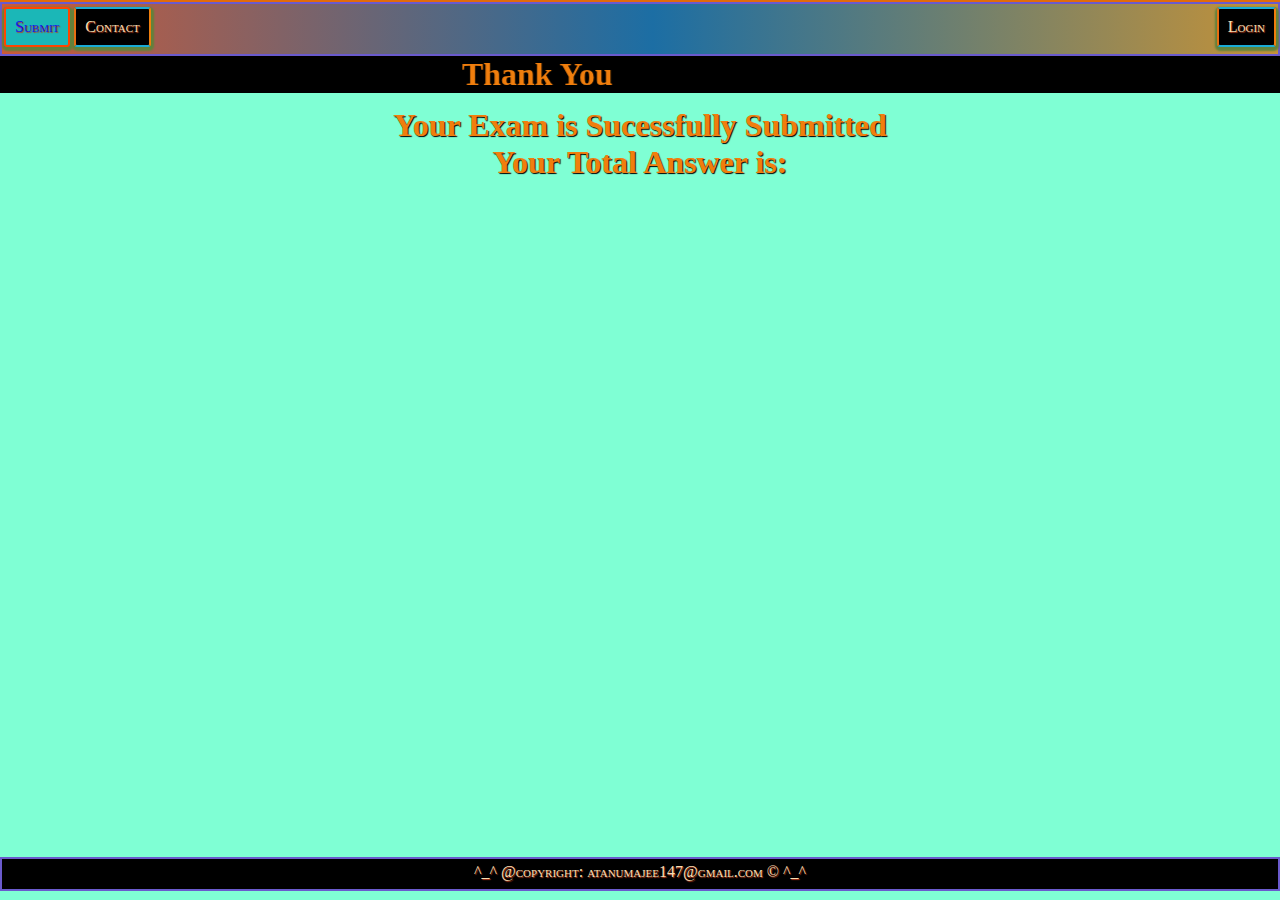
<file: submit.html>
<!DOCTYPE html>
<html lang="en">
<head>
    <meta charset="UTF-8">
    <meta http-equiv="X-UA-Compatible" content="IE=edge">
    <meta name="viewport" content="width=device-width, initial-scale=1.0">
    <title>Submit Page</title>
    <link rel="stylesheet" href="./Files/style.css">
    <link rel="shortcut icon" href="./img/favicon.ico" type="image/x-icon">
    <style>
        body{
    height: 100vh;
    background-color: aquamarine;
}
main{
    height: 89vh;
}
#name{
    /* background-color: darkgoldenrod; */
    /* height: 5px; */
    color: red;
    /* font-size: 10px; */
    height: 0px;
    font-size: larger;
margin-top: 10px;
background-color: none;
}
    </style>

</head>
<body onload="getName()">
    <div class="progress"></div>
    <header>
        <nav>
            <ul>
                <li style="background-color: rgb(27, 183, 183);border: 2px solid orangered;"><a href="./submit.html" style="color: rgb(22, 22, 235);">Submit</a></li>
           
                <li ><a href="./contact.html" >Contact</a></li>
                <li class="left" ><a href="./login.html" >Login</a></li>
            </ul>
        </nav>
    </header>
    <main>

        <marquee behavior="else" direction="right"><h1>Thank You <span id="name" style="background-color: black; color: #f07e0d; text-shadow: 1px 1px 1px  black;  font-family: Georgia, 'Times New Roman', Times, serif;box-shadow: none; font-size: 30px;"></span> </h1></marquee>
  
     
      <h1 id="inst">Your Exam is Sucessfully Submitted <div id="time"></div></h1>
      <h1 id="inst">Your Total Answer is: <span id="student_result"></span></h1>

</div> 
    </main>
    <footer id="footer"><p> ^_^ @copyright: <a href="mailto:atanumajee147@gmail.com" id="aidlast">atanumajee147@gmail.com</a> &copy; ^_^</p></footer>
    <!-- <script src="system.js"></script> -->
    <!-- <script src="./Qustions.js"></script> -->
    <script>
             // use to real time and date generate
setInterval(() => {
    let myTime= new Date();
    let time = (`${myTime.getHours()}:${myTime.getMinutes()}:${myTime.getSeconds()} at ${myTime.getDay()}/${myTime.getDate()}/${myTime.getFullYear()}`);
    document.getElementById("time").innerHTML=time;
  }, 1000);

    </script>
       <script>
        var total_marks = localStorage.getItem("total_marks");
        document.getElementById("student_result").innerHTML = total_marks;
    </script>
     <script src="./Files/system.js"></script>
</body>
</html>
</file>
<file: Files/style.css>
* {
    margin: 0;
    padding: 0;
}

@import url('https://fonts.googleapis.com/css2?family=Libre+Baskerville:wght@700&family=Tapestry&display=swap');
@import url('https://fonts.googleapis.com/css2?family=Acme&display=swap');
body {
    height: 100vh;
    background-color: aquamarine;

}

.progress {
    background-color: rgb(225, 107, 10);
    height: 2px;
    width: 100%;
    animation: progress 1s 1s 1 ease-in-out;
}

@keyframes progress {
    0% {
        width: 0px;
    }

    40% {
        width: 60%;
        background-color: #ed1717;
    }

    100% {
        width: 100%;
    }
}

main {
    height: 78vh;
}

nav ul li {
    float: left;
    list-style: none;
    padding: 9px;
    border: 2px solid rgb(25, 171, 212);
    margin: 3px 2px 0px;
    background-color: black;
    border-radius: 3px;
    border-left: rgb(231, 111, 19) 2px solid;
    border-right: #f07e0d 2px solid;
    box-shadow: 0.5px 2px 2px 2px rgb(96, 131, 59);

}

nav ul li:hover {
    float: left;
    list-style: none;
    padding: 9px;
    border: 2px solid rgb(236, 122, 29);
    margin: 3px 2px 0px;
    background-color: rgb(27, 183, 183);
    border-radius: 4px;
    box-shadow: 3px 3px 3px orange;

}

nav ul {
    height: 50px;
    border: 2px solid slateblue;
    background: #CE5937;
    background: -moz-linear-gradient(left, #CE5937 0%, #1C6EA4 51%, #C59237 100%);
    background: -webkit-linear-gradient(left, #CE5937 0%, #1C6EA4 51%, #C59237 100%);
    background: linear-gradient(to right, #CE5937 0%, #1C6EA4 51%, #C59237 100%);

}

nav ul li a {
    text-decoration: none;
    color: wheat;
    font-size: medium;
    /* padding: 20px; */
    font-variant: small-caps;
    /* font-style: bold; */
    text-shadow: 1px 1px 1px rgb(186, 58, 26);
}

nav ul li a:hover {
    color: rgb(25, 103, 236);
    text-decoration: none;
    font-variant: small-caps;
    /* padding: 20px; */
    text-shadow: 1px 1px 1px black;
}

.left {
    float: right;
}

.left:hover {
    float: right;
}

#footer {
    height: 30px;
    border: 2px solid slateblue;
    background-color: black;
}

#footer p {
    text-decoration: none;
    color: wheat;
    font-size: medium;
    /* padding: 20px; */
    font-variant: small-caps;
    /* font-style: bold; */
    text-shadow: 1px 1px 1px rgb(186, 58, 26);
    text-align: center;
    animation: fanim 1s 1s infinite ease-in-out;
    padding: 4px;
}

#footer p:hover {
    text-decoration: none;
    color: rgb(11, 201, 17);
    font-size: medium;
    /* padding: 20px; */
    font-variant: small-caps;
    /* font-style: bold; */
    text-shadow: 1px 1px 1px rgb(186, 58, 26);
    text-align: center;
    padding: 4px;
}

#aidlast {
    text-decoration: none;
    color: wheat;
    font-size: medium;
    /* padding: 20px; */
    font-variant: small-caps;
    /* font-style: bold; */
    text-shadow: 1px 1px 1px rgb(14, 13, 13);
    text-align: center;
    text-shadow: 1px 1px 1px rgb(186, 58, 26);
    animation: fanim 1s 1s infinite ease-in-out;
}

#aidlast:hover {
    text-decoration: none;
    color: rgb(11, 201, 17);
    font-size: medium;
    /* padding: 20px; */
    font-variant: small-caps;
    /* font-style: bold; */
    text-shadow: 1px 1px 1px rgb(186, 58, 26);

}

@keyframes fanim {
    0% {
        text-decoration: none;
        color: wheat;
        font-size: medium;
        /* padding: 20px; */
        font-variant: small-caps;
        /* font-style: bold; */
        text-shadow: 1px 1px 1px rgb(14, 13, 13);
        text-align: center;
        text-shadow: 1px 1px 1px rgb(186, 58, 26);
    }

    50% {
        text-decoration: none;
        color: rgb(11, 201, 17);
        font-size: medium;
        /* padding: 20px; */
        font-variant: small-caps;
        /* font-style: bold; */
        text-shadow: 1px 1px 1px rgb(186, 58, 26);

    }

    100% {
        text-decoration: none;
        color: rgb(55, 10, 236);
        font-size: medium;
        /* padding: 20px; */
        font-variant: small-caps;
        /* font-style: bold; */
        text-shadow: 1px 1px 1px rgb(186, 58, 26);

    }

}

#loginTable {
    background: #14CE14;
    background: -moz-linear-gradient(45deg, #14CE14 0%, #A4A22F 32%, #30B2C5 100%);
    background: -webkit-linear-gradient(45deg, #14CE14 0%, #A4A22F 32%, #30B2C5 100%);
    background: linear-gradient(45deg, #14CE14 0%, #A4A22F 32%, #30B2C5 100%);
    border: 2px solid black;
    border-radius: 5px;
    height: 25vh;
    align-items: center;
    width: 25vw;
    margin: 25vw 69vw;
    font-size: medium;
    font-family: 'Franklin Gothic Medium', 'Arial Narrow', Arial, sans-serif;
    color: black;
    box-shadow: 1px 5px 5px 5px rgb(31, 30, 30);
    animation: daewle 5s 1s 1 ease-in-out;
}

@keyframes daewle {
    0% {
        margin: 2vw 3vw;
        background-color: lightgreen;

    }

    20% {
        margin: 80vw 3vw;
        height: 20vw;
        width: 15vw;
        border: royalblue;
        color: #ed7717;
        border-radius: 20vw;


        -webkit-box-shadow: 5px 5px 0px 0px #289FED, 10px 10px 0px 0px #5FB8FF, 15px 15px 0px 0px #A1D8FF, 20px 20px 0px 0px #CAE6FF, 25px 25px 0px 0px #E1EEFF, 5px 5px 15px 5px rgba(0, 0, 0, 0);
        box-shadow: 5px 5px 0px 0px #289FED, 10px 10px 0px 0px #5FB8FF, 15px 15px 0px 0px #A1D8FF, 20px 20px 0px 0px #CAE6FF, 25px 25px 0px 0px #E1EEFF, 5px 5px 15px 5px rgba(0, 0, 0, 0);
    }

    40% {
        margin: 40vw 44vw;

        height: 20vw;
        width: 15vw;
        border: rgb(214, 225, 65);
        color: #ed1717;
        border-radius: 20vw;
        background-color: lightgreen;

    }

    60% {
        margin: 2vw 44vw;
        -webkit-box-shadow: 7px -5px 10px 0px #4B0082, 11px -9px 10px 0px #0000FF, 16px -14px 10px 0px #00FF00, 20px -17px 10px 0px #FFFF00, 24px -19px 10px 0px #FF7F00, 27px -23px 10px 0px #FF0000, 5px 5px 15px 5px rgba(0, 0, 0, 0);
        box-shadow: 7px -5px 10px 0px #4B0082, 11px -9px 10px 0px #0000FF, 16px -14px 10px 0px #00FF00, 20px -17px 10px 0px #FFFF00, 24px -19px 10px 0px #FF7F00, 27px -23px 10px 0px #FF0000, 5px 5px 15px 5px rgba(0, 0, 0, 0);
        background-color: lightgreen;
    }

    80% {
        margin: 2vw 69vw;
    }

}

#username,
#password,
#name,
#useremail,
#retypepassword,
#date {
    background-color: lightgreen;
    width: 80%;
    height: 45%;
    text-align: center;
    border-radius: 5px;
    box-shadow: 1px 1px 1px #f07e0d;
    font-size: medium;
    font-family: 'Franklin Gothic Medium', 'Arial Narrow', Arial, sans-serif;
    color: black;
}

#LoginButton {
    width: 30%;
    height: 60%;
    background-color: lightgreen;
    box-shadow: 1px 1px 1px #f07e0d;
    border-radius: 5px;
    font-size: medium;
    font-family: 'Franklin Gothic Medium', 'Arial Narrow', Arial, sans-serif;
    color: black;
}

#LoginButton:hover {
    width: 30%;
    height: 60%;
    background-color: #ed7717;
    box-shadow: 0.5px 1px 1px 1px black;
    border-radius: 5px;
    font-size: medium;
    font-family: 'Franklin Gothic Medium', 'Arial Narrow', Arial, sans-serif;
    color: black;
}

#signUpTable {
    background: #14CE14;
    background: -moz-linear-gradient(45deg, #14CE14 0%, #A4A22F 32%, #30B2C5 100%);
    background: -webkit-linear-gradient(45deg, #14CE14 0%, #A4A22F 32%, #30B2C5 100%);
    background: linear-gradient(45deg, #14CE14 0%, #A4A22F 32%, #30B2C5 100%);
    border: 2px solid black;
    border-radius: 5px;
    height: 60vh;
    width: 30vw;
    font-size: large;
    margin: 5vw 35vw;

    font-family: 'Franklin Gothic Medium', 'Arial Narrow', Arial, sans-serif;
    color: black;


    -webkit-box-shadow: 0px 3px 0px 2px rgba(0, 0, 0, 0.1), 0px 6px 0px 4px rgba(0, 0, 0, 0.1), 0px 9px 0px 6px rgba(0, 0, 0, 0.1), 0px 12px 0px 8px rgba(0, 0, 0, 0.1), 0px 15px 0px 10px rgba(0, 0, 0, 0.1), 0px 18px 0px 12px rgba(0, 0, 0, 0.1), 0px 21px 0px 14px rgba(0, 0, 0, 0.1), 0px 24px 0px 16px rgba(0, 0, 0, 0.1), 0px 27px 0px 18px rgba(0, 0, 0, 0.1), 0px 30px 0px 20px rgba(0, 0, 0, 0.1), 5px 5px 15px 5px rgba(0, 0, 0, 0);
    box-shadow: 1px 3px 0px 2px rgba(0, 0, 0, 0.1), 1px 6px 0px 4px rgba(0, 0, 0, 0.1), 1px 9px 0px 6px rgba(0, 0, 0, 0.1), 1px 12px 0px 8px rgba(0, 0, 0, 0.1), 1px 15px 0px 10px rgba(0, 0, 0, 0.1), 0px 18px 0px 12px rgba(0, 0, 0, 0.1), 0px 21px 0px 14px rgba(0, 0, 0, 0.1), 0px 24px 0px 16px rgba(0, 0, 0, 0.1), 0px 27px 0px 18px rgba(0, 0, 0, 0.1), 0px 30px 0px 20px rgba(0, 0, 0, 0.1), 5px 5px 15px 5px rgba(0, 0, 0, 0);
}

#addstudent {
    width: 30%;
    height: 60%;
    background-color: lightgreen;
    box-shadow: 1px 1px 1px #f07e0d;
    border-radius: 5px;
    font-size: medium;
    font-family: 'Franklin Gothic Medium', 'Arial Narrow', Arial, sans-serif;
    color: black;
}

#addstudent:hover {
    width: 30%;
    height: 60%;
    background-color: #f07e0d;
    box-shadow: 1px 1px 1px #f07e0d;
    border-radius: 5px;
    font-size: medium;
    font-family: 'Franklin Gothic Medium', 'Arial Narrow', Arial, sans-serif;
    color: black;
}

#inst {
    /* background-color: black; */
    text-shadow: 1px 1px 1px black;
    text-align: center;
    color: #f07e0d;
}

marquee {
    background-color: black;
    margin-bottom: 10px;
    text-align: center;
    color: #f07e0d;
    font-family: Georgia, 'Times New Roman', Times, serif;
}

#loginMarquee {
    background-color: black;
    margin-bottom: 10px;
    height: 40px;
    text-align: center;
    color: #f07e0d;
    font-size: small;
    font-family: Georgia, 'Times New Roman', Times, serif;
}

#maininstrack {
    width: 1200px;
    align-items: center;
    font-size: 20px;
   color: black;
    margin: 5px 80px;
    font-family: 'Libre Baskerville', serif;
}
#maininstrack h2{
 color: #4B0082;
  text-shadow: 0.2px 0.5px 0.5px  rgb(243, 81, 81); 

}


#startExamBtn {
    margin: 20px 400px;
    background-color: aqua;
    height: 40px;
    width: 120px;
    border-radius: 2px;
 
 
    -webkit-box-shadow: inset -1px 3px 8px 5px #1F87FF, 2px 5px 16px 0px #0B325E, 13px 27px 41px -4px rgba(0,0,0,0.8); 
    box-shadow: inset -1px 3px 8px 5px #1F87FF, 2px 5px 16px 0px #0B325E, 13px 27px 41px -4px rgba(0,0,0,0.8);
    color: rgb(31, 27, 235); font-size: 16px; line-height: 16px; padding: 6px; border-radius: 10px; font-family: Georgia, serif; text-shadow: 0.2px 0.5px 0.5px black;
}

#startExamBtn:hover {
    background-color: #55f56f;
    color: chocolate;

}

.myquestionsClass {
    width: 600px;
    /* height: 300px; */
    align-items: center;
    margin: 5px 80px;
    font-family: 'Segoe UI', Tahoma, Geneva, Verdana, sans-serif;


}


#previousButton,
#finalButton,
#nextButton {
    margin: 40px 10px;
    background-color: aqua;
    height: 40px;
    width: 120px;
    border-radius: 5px;
    color: rgb(237, 148, 23);
    text-shadow: 0.5px 0.5px 0.5px rgb(187, 222, 14);

}

#previousButton:hover,
#finalButton:hover,
#nextButton:hover {
    margin: 40px 10px;
    background-color: rgb(25, 230, 210);
    height: 40px;
    width: 120px;
    border-radius: 5px;
    color: rgb(237, 55, 23);
    text-shadow: 0.5px 0.5px 0.5px rgb(187, 222, 14);

}

.bSameLine {
    display: flex;
    align-items: baseline;
    flex-direction: left;
}

#yourfeedBack{
    margin-top: 5vw;
}

.contact {
    position: relative;
    min-height: 100vh;
    padding: 50px 100px;
    display: flex;
    justify-content: center;
    align-items: center;
    flex-direction: column;
    background-color: coral;
    margin-bottom: 40vh;
}

.contact .content {
    max-width: 1000px;
    text-align: center;
}

.contact .content h2 {
    font-size: 36px;
    font-weight: 500;
    color: rgb(15, 32, 179);
}

.contact .content p {
    font-weight: 300;
    color: rgb(26, 147, 184);
}

.container {
    width: 100%;
    display: flex;
    justify-content: center;
    align-items: center;
    margin: 2px 40px;
}


/* .content {
    margin: 50px;
} */

.container .contactInfo {
    width: 50%;
    display: flex;
    flex-direction: column;
}

.container .contactInfo .box {
    position: relative;
    padding: 20px 0px;
    display: flex;
}

.container .contactInfo .box .icon {
    display: flex;
    align-items: center;
    justify-content: center;
    border-radius: 30%;
    /* background-color: aqua; */
}

.container .contactInfo .box .text {
    margin-left: 20px;
    font-size: 16px;
    color: rgb(63, 28, 189);
    display: flex;
    flex-direction: column;
    font-weight: 300;
}

.container .contactInfo .box .text h2 {
    font-weight: 300;
    color: black;
}

.container .contactInfo .box a {
    text-decoration: none;
    color: rgb(243, 81, 81);
}

.container .contactInfo .box .text h2:hover {
    font-weight: 500;
    color: rgb(84, 141, 226);
}

.contactForm {
    width: 40%;
    padding: 60px;
    height: 40vh;
   
}

#feedbackTable{
    height: 300px;
    
  
  
}
#feedbackTable th{
    font-size: 20px;
    color: rgb(215, 124, 45);
   text-shadow: 1px 2px 2px black;
}
#feedbackTable th:hover{
       font-size: 20px;
        color: #cdef52;
        text-shadow: 1px 2px 2px black;
}
 #fh_name, #fh_email{
  background-color: #289FED;
  color: black;
  text-align: center;
  width: 90%;
  height: 24px;
  border-radius: 4px;
  font-family: 'Acme', sans-serif;
  box-shadow: 2px 5px 5px 1px rgb(14, 14, 14);

}

#fh_feedback{
    background-color: #289FED;
    color: black;
    text-align: center;
    width: 90%;
    font-family: 'Acme', sans-serif;
    border-radius: 4px; 
    font-size: medium;
    box-shadow: 2px 5px 5px 1px rgb(14, 14, 14);
    
}
#fh_submit{
    background-color: #2bb9f1;
    height: 35px;
    width: 120px;
     
 
    -webkit-box-shadow: inset -1px 3px 8px 5px #1F87FF, 2px 5px 16px 0px #0B325E, 13px 27px 41px -4px rgba(0,0,0,0.8); 
    box-shadow: inset -1px 3px 8px 5px #1F87FF, 2px 5px 16px 0px #0B325E, 13px 27px 41px -4px rgba(0,0,0,0.8);
    color: rgb(31, 27, 235); font-size: 16px; line-height: 16px; padding: 6px; border-radius: 10px; font-family: Georgia, serif; text-shadow: 0.2px 0.5px 0.5px black;
}
</file>
